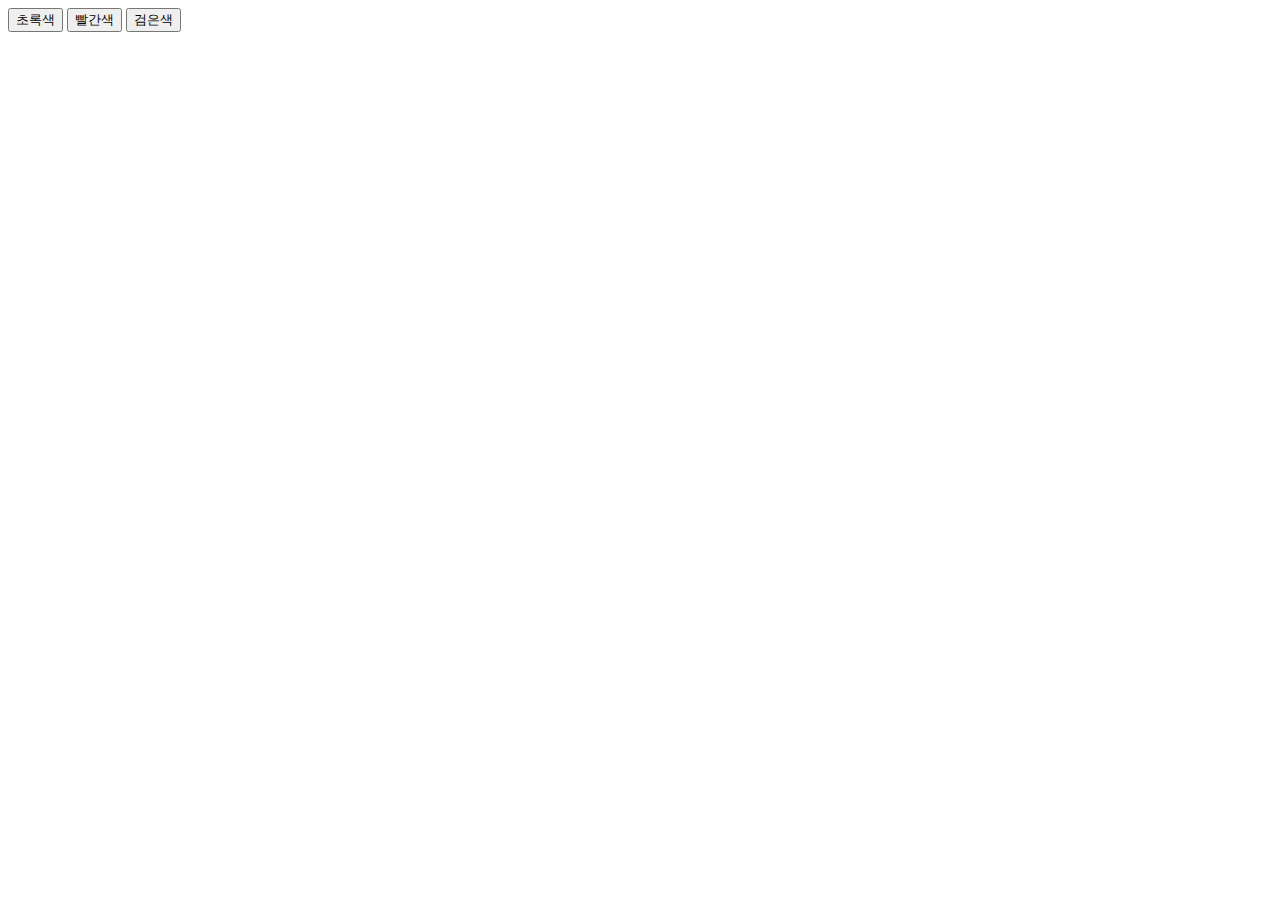
<file: dd.html>
<!DOCTYPE html>
<html lang="en">
  <head>
    <meta charset="UTF-8" />
    <meta http-equiv="X-UA-Compatible" content="IE=edge" />
    <meta name="viewport" content="width=device-width, initial-scale=1.0" />
    <title>Document</title>
  </head>

  <body>
    <div id="btns" class="btns">
      <button>초록색</button>
      <button>빨간색</button>
      <button>검은색</button>
    </div>
    <script>
      const btns = document.querySelectorAll('.btns button');
      let funcs = [];

      // Modal을 띄우고 닫는 클릭 이벤트를 정의한 함수
      function Modal(num) {
        return function () {
          // 해당 클래스의 내용을 클릭하면 Modal을 띄웁니다.
          btns[num].onclick = function () {
            console.log('버튼순서:', num);
            console.log('총 버튼갯수:', btns.length);
            btns[num].style.color = 'red';
          };
        };
      }

      // 원하는 Modal 수만큼 Modal 함수를 호출해서 funcs 함수에 정의합니다.
      // funcs=[Modal(0),[Modal(1),[Modal(2).....[Modal(8)]
      for (var i = 0; i < btns.length; i++) {
        funcs[i] = Modal(i);
      }

      // 원하는 Modal 수만큼 funcs 함수를 호출합니다.
      // funcs[0](); funcs[1](); funcs[2]();.....funcs[8]();
      for (var j = 0; j < btns.length; j++) {
        funcs[j]();
      }
    </script>
  </body>
</html>
</file>
